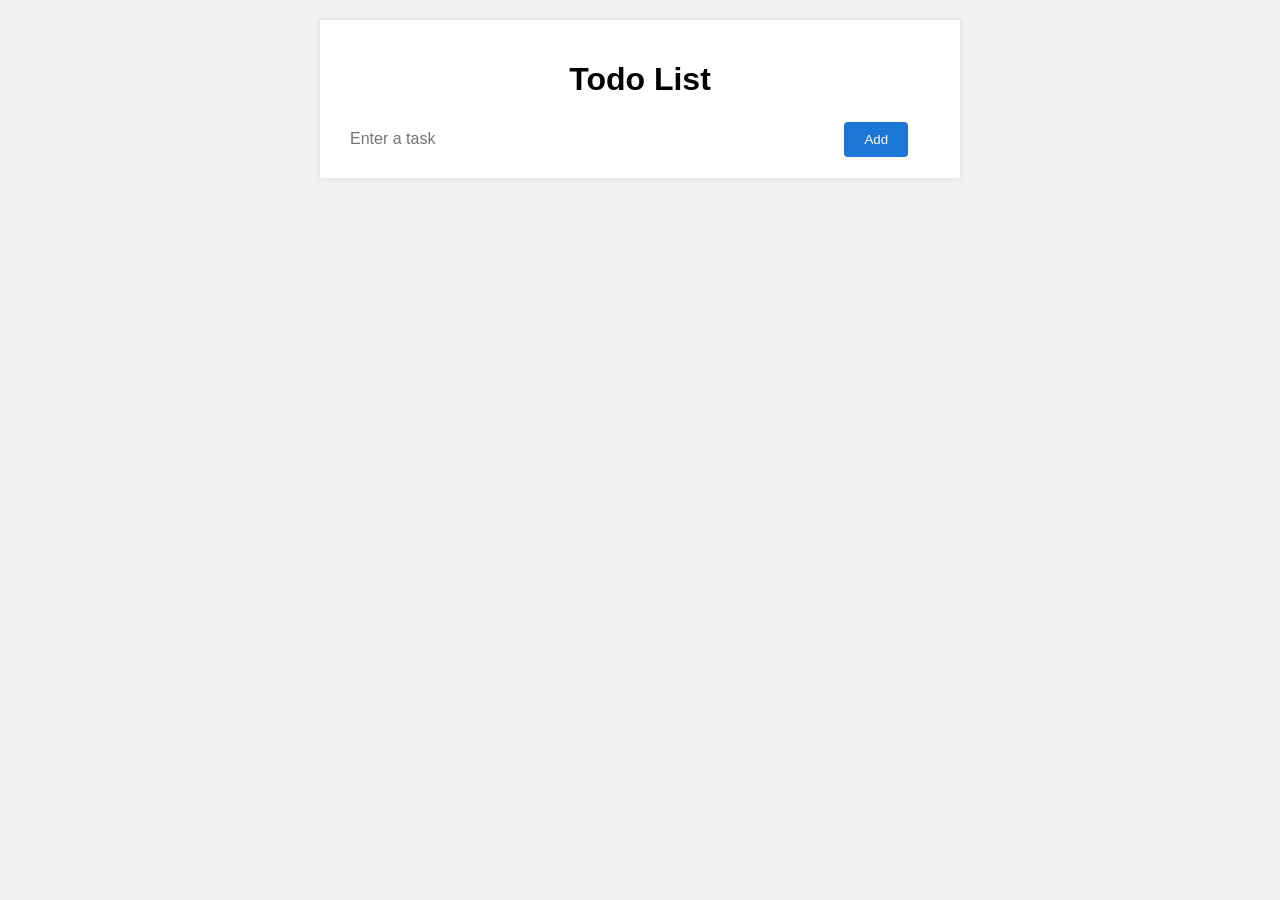
<file: todoapp/index.html>
<!DOCTYPE html>
<html>
<head>
  <title>Todo List</title>
  <link rel="stylesheet" href="style.css">
</head>
<body>
  <div class="container">
    <h1>Todo List</h1>
    <input type="text" id="todo-input" placeholder="Enter a task">
    <button id="add-btn">Add</button>
    <ul id="todo-list"></ul>
  </div>

  <script src="script.js"></script>
</body>
</html>
</file>
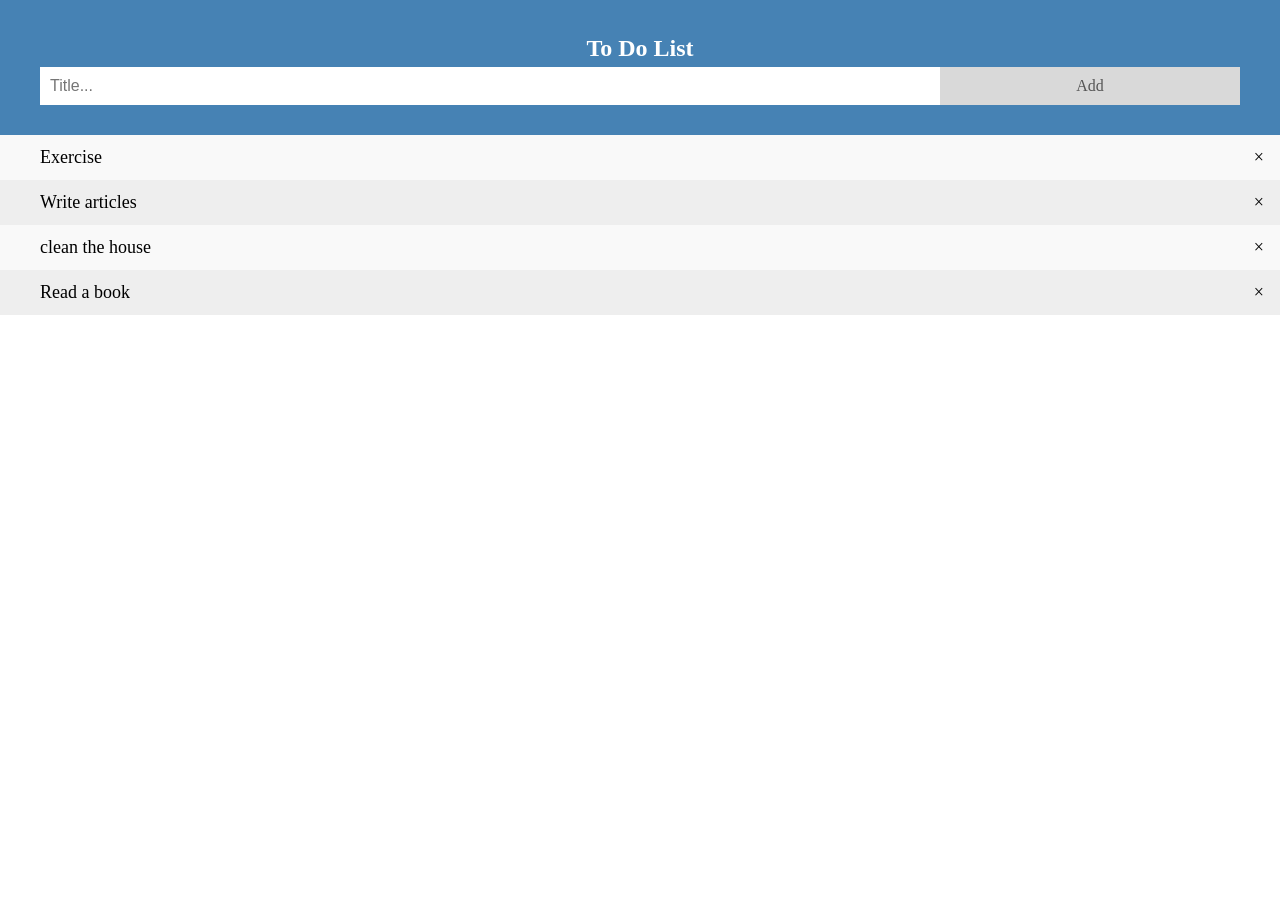
<file: todoapp.html>
<!DOCTYPE html>
<html>
<head>
<meta name="viewport" content="width=device-width, initial-scale=1">
<style>
body {
  margin: 0;
  min-width: 250px;
}

/* Include the padding and border in an element's total width and height */
* {
  box-sizing: border-box;
}

/* Remove margins and padding from the list */
ul {
  margin: 0;
  padding: 0;
}

/* Style the list items */
ul li {
  cursor: pointer;
  position: relative;
  padding: 12px 8px 12px 40px;
  list-style-type: none;
  background: #eee;
  font-size: 18px;
  transition: 0.2s;
  
  /* make the list items unselectable */
  -webkit-user-select: none;
  -moz-user-select: none;
  -ms-user-select: none;
  user-select: none;
}

/* Set all odd list items to a different color (zebra-stripes) */
ul li:nth-child(odd) {
  background: #f9f9f9;
}

/* Darker background-color on hover */
ul li:hover {
  background: #ddd;
}

/* When clicked on, add a background color and strike out text */
ul li.checked {
  background: #888;
  color: #fff;
  text-decoration: line-through;
}

/* Add a "checked" mark when clicked on */
ul li.checked::before {
  content: '';
  position: absolute;
  border-color: #fff;
  border-style: solid;
  border-width: 0 2px 2px 0;
  top: 10px;
  left: 16px;
  transform: rotate(45deg);
  height: 15px;
  width: 7px;
}

/* Style the close button */
.close {
  position: absolute;
  right: 0;
  top: 0;
  padding: 12px 16px 12px 16px;
}

.close:hover {
  background-color: #f44336;
  color: white;
}

/* Style the header */
.header {
  background-color: SteelBlue;
  padding: 30px 40px;
  color: white;
  text-align: center;
}

/* Clear floats after the header */
.header:after {
  content: "";
  display: table;
  clear: both;
}

/* Style the input */
input {
  margin: 0;
  border: none;
  border-radius: 0;
  width: 75%;
  padding: 10px;
  float: left;
  font-size: 16px;
}

/* Style the "Add" button */
.addBtn {
  padding: 10px;
  width: 25%;
  background: #d9d9d9;
  color: #555;
  float: left;
  text-align: center;
  font-size: 16px;
  cursor: pointer;
  transition: 0.3s;
  border-radius: 0;
}

.addBtn:hover {
  background-color: #bbb;
}
</style>
</head>
<body>

<div id="myDIV" class="header">
  <h2 style="margin:5px">To Do List</h2>
  <input type="text" id="myInput" placeholder="Title...">
  <span onclick="newElement()" class="addBtn">Add</span>
</div>

<ul id="myUL">
  <li>Exercise</li>
  <li>Write articles</li>
  <li>clean the house</li>
  <li>Read a book</li>
</ul>

<script>
// Create a "close" button and append it to each list item
var myNodelist = document.getElementsByTagName("LI");
var i;
for (i = 0; i < myNodelist.length; i++) {
  var span = document.createElement("SPAN");
  var txt = document.createTextNode("\u00D7");
  span.className = "close";
  span.appendChild(txt);
  myNodelist[i].appendChild(span);
}

// Click on a close button to hide the current list item
var close = document.getElementsByClassName("close");
var i;
for (i = 0; i < close.length; i++) {
  close[i].onclick = function() {
    var div = this.parentElement;
    div.style.display = "none";
  }
}

// Add a "checked" symbol when clicking on a list item
var list = document.querySelector('ul');
list.addEventListener('click', function(ev) {
  if (ev.target.tagName === 'LI') {
    ev.target.classList.toggle('checked');
  }
}, false);

// Create a new list item when clicking on the "Add" button
function newElement() {
  var li = document.createElement("li");
  var inputValue = document.getElementById("myInput").value;
  var t = document.createTextNode(inputValue);
  li.appendChild(t);
  if (inputValue === '') {
    alert("You must write something!");
  } else {
    document.getElementById("myUL").appendChild(li);
  }
  document.getElementById("myInput").value = "";

  var span = document.createElement("SPAN");
  var txt = document.createTextNode("\u00D7");
  span.className = "close";
  span.appendChild(txt);
  li.appendChild(span);

  for (i = 0; i < close.length; i++) {
    close[i].onclick = function() {
      var div = this.parentElement;
      div.style.display = "none";
    }
  }
}
</script>

</body>
</html>
</file>
<file: todoapp/style.css>
body {
    margin: 0;
    padding: 0;
    background-color: #f1f1f1;
    font-family: Arial, sans-serif;
}

.container {
    max-width: 600px;
    margin: 20px auto;
    background-color: #fff;
    padding: 20px;
    box-shadow: 0 0 5px rgba(0, 0, 0, 0.1);
}

h1 {
    text-align: center;
}

input[type="text"] {
    width: 80%;
    padding: 10px;
    font-size: 16px;
    border: none;
    border-radius: 5px 0 0 5px;
}

#add-btn{
	background-color: #1c76d6;
	color: white;
	padding: 10px 20px;
	border: none;
	border-radius: 4px;
	cursor: pointer;
	transition: background-color 0.3s ease;
}

#add-btn:hover {
	background-color: #e50e0e;
}

ul {
    margin: 0;
    padding: 0;
    list-style: none;
}

li {
    padding: 10px;
    background-color: #fff;
    margin-bottom: 5px;
    box-shadow: 0 0 5px rgba(0, 0, 0, 0.1);
}

.edit-btn {
    padding: 5px 10px;
    background-color: #3498db;
    color: #fff;
    border: none;
    border-radius: 5px;
    margin-left: 10px;
    cursor: pointer;
}

.delete-btn {
    padding: 5px 10px;
    background-color: #d9106e;
    color: #fff;
    border: none;
    border-radius: 5px;
    margin-left: 10px;
    cursor: pointer;
}
.completed-btn {
    padding: 5px 10px;
    background-color: #10bed9;
    color: #fff;
    border: none;
    border-radius: 5px;
    margin-left: 10px;
    cursor: pointer;
}
.completed {
	text-decoration: line-through;
	color: gray;
}
.todo-container {
    display: flex;
    align-items: center;
    justify-content: space-between;
    margin-bottom: 8px;
  }
  
  .actions {
    display: flex;
    gap: 8px;
  }
</file>
